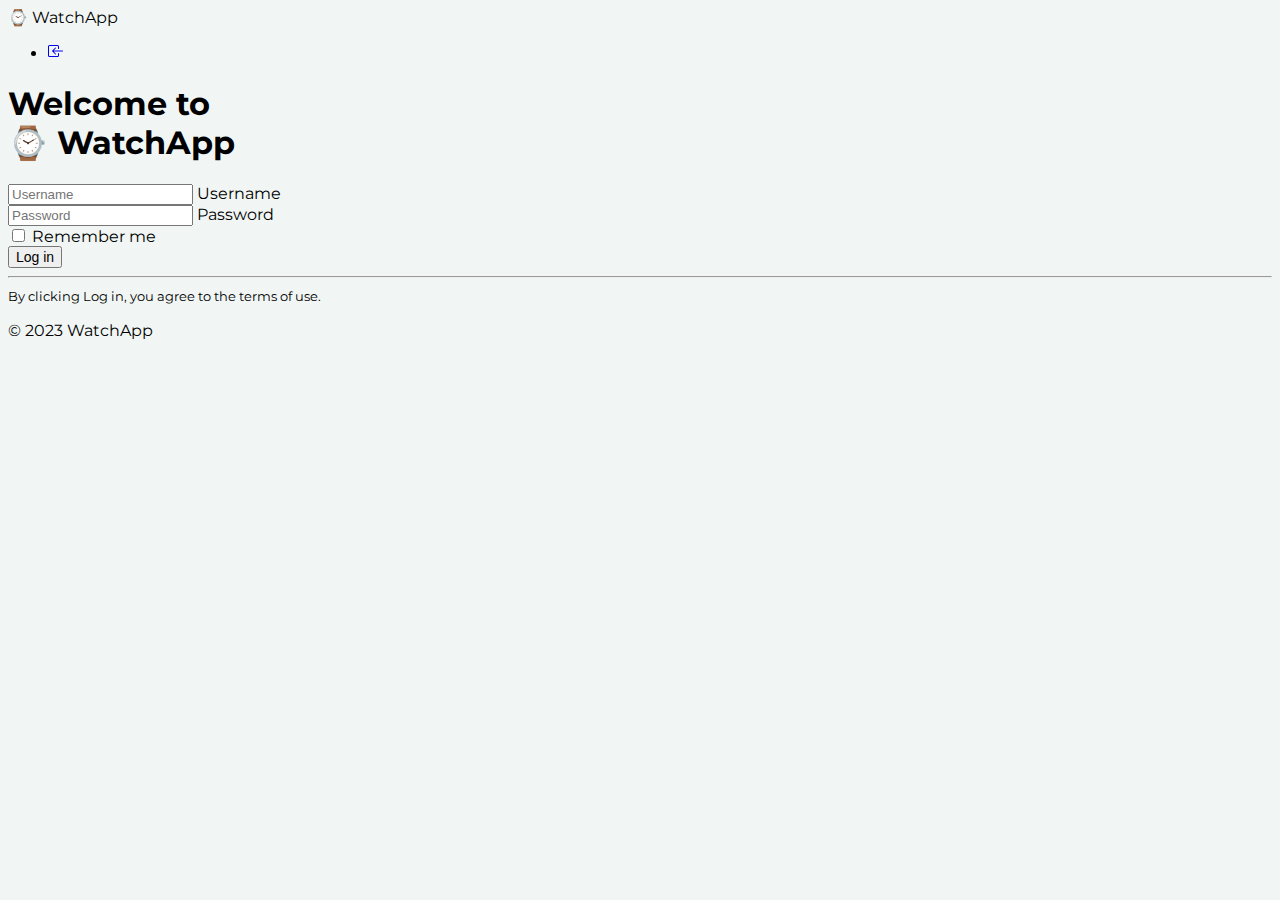
<file: index.html>
<!DOCTYPE html>
<html lang="en">
  <head>
    <meta charset="UTF-8" />
    <title>WatchApp</title>

    <!-- Google Fonts -->

    <link rel="preconnect" href="https://fonts.googleapis.com" />
    <link rel="preconnect" href="https://fonts.gstatic.com" crossorigin />
    <link
      href="https://fonts.googleapis.com/css2?family=Montserrat:wght@400;600&display=swap"
      rel="stylesheet"
    />

    <!-- Bootstrap Scripts -->
    <link
      href="https://cdn.jsdelivr.net/npm/bootstrap@5.3.0-alpha3/dist/css/bootstrap.min.css"
      rel="stylesheet"
      integrity="sha384-KK94CHFLLe+nY2dmCWGMq91rCGa5gtU4mk92HdvYe+M/SXH301p5ILy+dN9+nJOZ"
      crossorigin="anonymous"
    />
    <script
      src="https://cdn.jsdelivr.net/npm/bootstrap@5.3.0-alpha3/dist/js/bootstrap.bundle.min.js"
      integrity="sha384-ENjdO4Dr2bkBIFxQpeoTz1HIcje39Wm4jDKdf19U8gI4ddQ3GYNS7NTKfAdVQSZe"
      crossorigin="anonymous"
    ></script>

    <!-- CSS Styles -->
    <link rel="stylesheet" href="./css/styles.css" />

    <!-- Favicon -->
    <link rel="icon" href="img/favicon.ico" />
  </head>
  <body>
    <!-- Navbar Section -->
    <section id="navbar">
      <nav class="py-3 mb-4 border-bottom">
        <div class="container">
          <header class="d-flex flex-wrap justify-content-center">
            <a
              class="d-flex align-items-center mb-3 mb-md-0 me-md-auto link-body-emphasis text-decoration-none"
            >
              <span class="fs-4">⌚️ WatchApp</span>
            </a>

            <ul class="nav nav-pills">
              <li class="nav-item">
                <a href="#" class="nav-link disabled" aria-current="page">
                  <svg
                    xmlns="http://www.w3.org/2000/svg"
                    width="16"
                    height="16"
                    fill="currentColor"
                    class="bi bi-box-arrow-in-left"
                    viewBox="0 0 16 16"
                  >
                    <path
                      fill-rule="evenodd"
                      d="M10 3.5a.5.5 0 0 0-.5-.5h-8a.5.5 0 0 0-.5.5v9a.5.5 0 0 0 .5.5h8a.5.5 0 0 0 .5-.5v-2a.5.5 0 0 1 1 0v2A1.5 1.5 0 0 1 9.5 14h-8A1.5 1.5 0 0 1 0 12.5v-9A1.5 1.5 0 0 1 1.5 2h8A1.5 1.5 0 0 1 11 3.5v2a.5.5 0 0 1-1 0v-2z"
                    />
                    <path
                      fill-rule="evenodd"
                      d="M4.146 8.354a.5.5 0 0 1 0-.708l3-3a.5.5 0 1 1 .708.708L5.707 7.5H14.5a.5.5 0 0 1 0 1H5.707l2.147 2.146a.5.5 0 0 1-.708.708l-3-3z"
                    />
                  </svg>
                </a>
              </li>
            </ul>
          </header>
        </div>
      </nav>
    </section>

    <!-- Title Secition -->
    <section id="title">
      <div class="container col-xl-10 col-xxl-8 my-5 px-4 py-5">
        <div class="row align-items-center g-lg-5 py-5">
          <div class="col-lg-7 text-center text-lg-start">
            <h1 class="display-4 fw-bold lh-base text-body-emphasis mb-3">
              Welcome to <br />
              ⌚️ WatchApp
            </h1>
          </div>
          <div class="col-md-10 mx-auto col-lg-5">
            <form class="p-4 p-md-5 border rounded-3 bg-body-tertiary">
              <div class="form-floating mb-3">
                <input
                  type="text"
                  class="form-control"
                  id="floatingInput"
                  placeholder="Username"
                />
                <label for="floatingInput">Username</label>
              </div>
              <div class="form-floating mb-3">
                <input
                  type="password"
                  class="form-control"
                  id="floatingPassword"
                  placeholder="Password"
                />
                <label for="floatingPassword">Password</label>
              </div>
              <div class="checkbox mb-3">
                <label>
                  <input type="checkbox" value="remember-me" /> Remember me
                </label>
              </div>
              <button class="w-100 btn btn-lg btn-primary" type="submit">
                Log in
              </button>
              <hr class="my-4" />
              <small class="text-body-secondary"
                >By clicking Log in, you agree to the terms of use.</small
              >
            </form>
          </div>
        </div>
      </div>
    </section>

    <!-- Footer Section -->
    <section id="footer" class="align-items-end">
      <footer class="pt-5 mt-5">
        <p class="text-center text-body-secondary border-top mt-5 pt-5">
          © 2023 WatchApp
        </p>
      </footer>
    </section>
  </body>
</html>
</file>
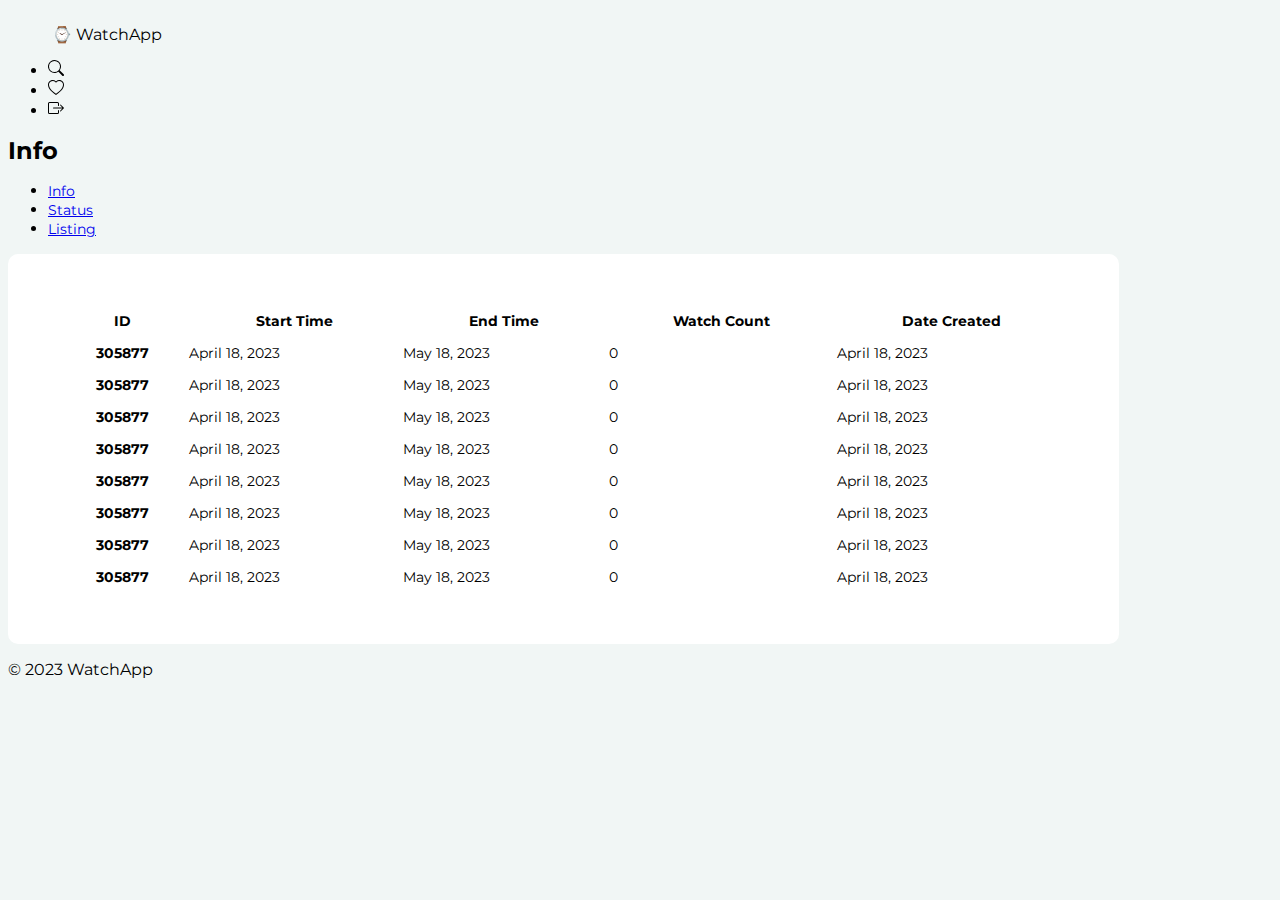
<file: info.html>
<!DOCTYPE html>
<html lang="en">
  <head>
    <meta charset="UTF-8" />
    <title>WatchApp</title>

    <!-- Google Fonts -->

    <link rel="preconnect" href="https://fonts.googleapis.com" />
    <link rel="preconnect" href="https://fonts.gstatic.com" crossorigin />
    <link
      href="https://fonts.googleapis.com/css2?family=Montserrat:wght@400;600&display=swap"
      rel="stylesheet"
    />

    <!-- Bootstrap Scripts -->
    <link
      href="https://cdn.jsdelivr.net/npm/bootstrap@5.3.0-alpha3/dist/css/bootstrap.min.css"
      rel="stylesheet"
      integrity="sha384-KK94CHFLLe+nY2dmCWGMq91rCGa5gtU4mk92HdvYe+M/SXH301p5ILy+dN9+nJOZ"
      crossorigin="anonymous"
    />
    <script
      src="https://cdn.jsdelivr.net/npm/bootstrap@5.3.0-alpha3/dist/js/bootstrap.bundle.min.js"
      integrity="sha384-ENjdO4Dr2bkBIFxQpeoTz1HIcje39Wm4jDKdf19U8gI4ddQ3GYNS7NTKfAdVQSZe"
      crossorigin="anonymous"
    ></script>

    <!-- CSS Styles -->
    <link rel="stylesheet" href="./css/styles.css" />

    <!-- Favicon -->
    <link rel="icon" href="img/favicon.ico" />
  </head>
  <body>
    <!-- Navbar Section -->
    <section id="navbar">
      <nav class="py-3 mb-4 border-bottom">
        <div class="container">
          <header class="d-flex flex-wrap justify-content-center">
            <a
              class="d-flex align-items-center mb-3 mb-md-0 me-md-auto link-body-emphasis text-decoration-none"
            >
              <svg class="bi me-2" width="40" height="32">
                <use xlink:href="#bootstrap"></use>
              </svg>
              <span class="fs-4">⌚️ WatchApp</span>
            </a>

            <ul class="nav nav-pills">
              <li class="nav-item">
                <a href="#" class="nav-link" aria-current="page">
                  <svg
                    xmlns="http://www.w3.org/2000/svg"
                    width="16"
                    height="16"
                    class="bi bi-search"
                    viewBox="0 0 16 16"
                  >
                    <path
                      d="M11.742 10.344a6.5 6.5 0 1 0-1.397 1.398h-.001c.03.04.062.078.098.115l3.85 3.85a1 1 0 0 0 1.415-1.414l-3.85-3.85a1.007 1.007 0 0 0-.115-.1zM12 6.5a5.5 5.5 0 1 1-11 0 5.5 5.5 0 0 1 11 0z"
                    />
                  </svg>
                </a>
              </li>
              <li class="nav-item">
                <a href="#" class="nav-link" aria-current="page">
                  <svg
                    xmlns="http://www.w3.org/2000/svg"
                    width="16"
                    height="16"
                    class="bi bi-heart"
                    viewBox="0 0 16 16"
                  >
                    <path
                      d="m8 2.748-.717-.737C5.6.281 2.514.878 1.4 3.053c-.523 1.023-.641 2.5.314 4.385.92 1.815 2.834 3.989 6.286 6.357 3.452-2.368 5.365-4.542 6.286-6.357.955-1.886.838-3.362.314-4.385C13.486.878 10.4.28 8.717 2.01L8 2.748zM8 15C-7.333 4.868 3.279-3.04 7.824 1.143c.06.055.119.112.176.171a3.12 3.12 0 0 1 .176-.17C12.72-3.042 23.333 4.867 8 15z"
                    />
                  </svg>
                </a>
              </li>
              <li class="nav-item">
                <a href="index.html" class="nav-link" aria-current="page">
                  <svg
                    xmlns="http://www.w3.org/2000/svg"
                    width="16"
                    height="16"
                    class="bi bi-box-arrow-right"
                    viewBox="0 0 16 16"
                  >
                    <path
                      fill-rule="evenodd"
                      d="M10 12.5a.5.5 0 0 1-.5.5h-8a.5.5 0 0 1-.5-.5v-9a.5.5 0 0 1 .5-.5h8a.5.5 0 0 1 .5.5v2a.5.5 0 0 0 1 0v-2A1.5 1.5 0 0 0 9.5 2h-8A1.5 1.5 0 0 0 0 3.5v9A1.5 1.5 0 0 0 1.5 14h8a1.5 1.5 0 0 0 1.5-1.5v-2a.5.5 0 0 0-1 0v2z"
                    />
                    <path
                      fill-rule="evenodd"
                      d="M15.854 8.354a.5.5 0 0 0 0-.708l-3-3a.5.5 0 0 0-.708.708L14.293 7.5H5.5a.5.5 0 0 0 0 1h8.793l-2.147 2.146a.5.5 0 0 0 .708.708l3-3z"
                    />
                  </svg>
                </a>
              </li>
            </ul>
          </header>
        </div>
      </nav>
    </section>

    <!-- Title Section -->

    <section id="title">
      <div class="container my-2 py-2 title">
        <div class="row align-items-end">
          <div class="col-lg-6">
            <div class="text-start">
              <h2 class="title-header">Info</h2>
            </div>
          </div>
          <div class="col-lg-6 text-start text-lg-end">
            <ul class="nav nav-pills d-inline-flex justify-content-end">
              <li class="nav-item me-2">
                <a
                  class="btn btn-outline-primary border-1 active"
                  href="info.html"
                  >Info</a
                >
              </li>
              <li class="nav-item me-2">
                <a class="btn btn-outline-primary border-1" href="status.html"
                  >Status
                </a>
              </li>
              <li class="nav-item me-0">
                <a class="btn btn-outline-primary border-1" href="listing.html"
                  >Listing</a
                >
              </li>
            </ul>
          </div>
        </div>
      </div>
    </section>

    <!-- Table Section -->
    <section>
      <div class="container table-responsive table">
        <table class="mb-4 lh-lg table-content">
          <thead>
            <tr>
              <th scope="col">ID</th>
              <th scope="col">Start Time</th>
              <th scope="col">End Time</th>
              <th scope="col">Watch Count</th>
              <th scope="col">Date Created</th>
            </tr>
          </thead>
          <tbody>
            <tr>
              <th class="text-nowrap" scope="row">305877</th>
              <td>April 18, 2023</td>
              <td>May 18, 2023</td>
              <td>0</td>
              <td>April 18, 2023</td>
            </tr>
            <tr>
              <th class="text-nowrap" scope="row">305877</th>
              <td>April 18, 2023</td>
              <td>May 18, 2023</td>
              <td>0</td>
              <td>April 18, 2023</td>
            </tr>
            <tr>
              <th class="text-nowrap" scope="row">305877</th>
              <td>April 18, 2023</td>
              <td>May 18, 2023</td>
              <td>0</td>
              <td>April 18, 2023</td>
            </tr>
            <tr>
              <th class="text-nowrap" scope="row">305877</th>
              <td>April 18, 2023</td>
              <td>May 18, 2023</td>
              <td>0</td>
              <td>April 18, 2023</td>
            </tr>
            <tr>
              <th class="text-nowrap" scope="row">305877</th>
              <td>April 18, 2023</td>
              <td>May 18, 2023</td>
              <td>0</td>
              <td>April 18, 2023</td>
            </tr>
            <tr>
              <th class="text-nowrap" scope="row">305877</th>
              <td>April 18, 2023</td>
              <td>May 18, 2023</td>
              <td>0</td>
              <td>April 18, 2023</td>
            </tr>
            <tr>
              <th class="text-nowrap" scope="row">305877</th>
              <td>April 18, 2023</td>
              <td>May 18, 2023</td>
              <td>0</td>
              <td>April 18, 2023</td>
            </tr>
            <tr>
              <th class="text-nowrap" scope="row">305877</th>
              <td>April 18, 2023</td>
              <td>May 18, 2023</td>
              <td>0</td>
              <td>April 18, 2023</td>
            </tr>
          </tbody>
        </table>
      </div>
    </section>

    <!-- Footer Section -->
    <section id="footer" class="align-items-end">
      <footer class="pt-5 mt-5">
        <p class="text-center text-body-secondary border-top mt-4 pt-4">
          © 2023 WatchApp
        </p>
      </footer>
    </section>
  </body>
</html>
</file>
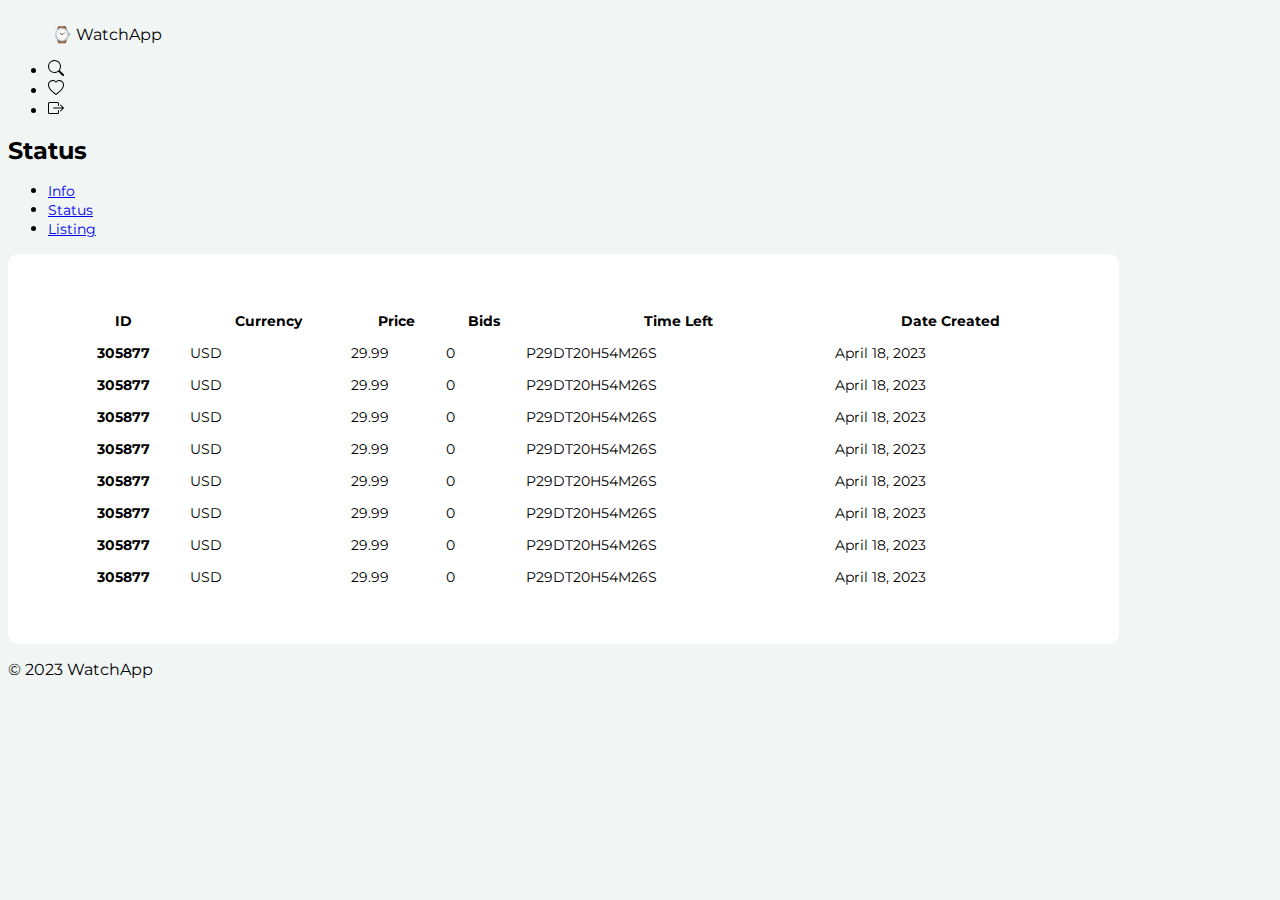
<file: status.html>
<!DOCTYPE html>
<html lang="en">
  <head>
    <meta charset="UTF-8" />
    <title>WatchApp</title>

    <!-- Google Fonts -->

    <link rel="preconnect" href="https://fonts.googleapis.com" />
    <link rel="preconnect" href="https://fonts.gstatic.com" crossorigin />
    <link
      href="https://fonts.googleapis.com/css2?family=Montserrat:wght@400;600&display=swap"
      rel="stylesheet"
    />

    <!-- Bootstrap Scripts -->
    <link
      href="https://cdn.jsdelivr.net/npm/bootstrap@5.3.0-alpha3/dist/css/bootstrap.min.css"
      rel="stylesheet"
      integrity="sha384-KK94CHFLLe+nY2dmCWGMq91rCGa5gtU4mk92HdvYe+M/SXH301p5ILy+dN9+nJOZ"
      crossorigin="anonymous"
    />
    <script
      src="https://cdn.jsdelivr.net/npm/bootstrap@5.3.0-alpha3/dist/js/bootstrap.bundle.min.js"
      integrity="sha384-ENjdO4Dr2bkBIFxQpeoTz1HIcje39Wm4jDKdf19U8gI4ddQ3GYNS7NTKfAdVQSZe"
      crossorigin="anonymous"
    ></script>

    <!-- CSS Styles -->
    <link rel="stylesheet" href="./css/styles.css" />

    <!-- Favicon -->
    <link rel="icon" href="img/favicon.ico" />
  </head>
  <body>
    <!-- Navbar Section -->
    <section id="navbar">
      <nav class="py-3 mb-4 border-bottom">
        <div class="container">
          <header class="d-flex flex-wrap justify-content-center">
            <a
              class="d-flex align-items-center mb-3 mb-md-0 me-md-auto link-body-emphasis text-decoration-none"
            >
              <svg class="bi me-2" width="40" height="32">
                <use xlink:href="#bootstrap"></use>
              </svg>
              <span class="fs-4">⌚️ WatchApp</span>
            </a>

            <ul class="nav nav-pills">
              <li class="nav-item">
                <a href="#" class="nav-link" aria-current="page">
                  <svg
                    xmlns="http://www.w3.org/2000/svg"
                    width="16"
                    height="16"
                    class="bi bi-search"
                    viewBox="0 0 16 16"
                  >
                    <path
                      d="M11.742 10.344a6.5 6.5 0 1 0-1.397 1.398h-.001c.03.04.062.078.098.115l3.85 3.85a1 1 0 0 0 1.415-1.414l-3.85-3.85a1.007 1.007 0 0 0-.115-.1zM12 6.5a5.5 5.5 0 1 1-11 0 5.5 5.5 0 0 1 11 0z"
                    />
                  </svg>
                </a>
              </li>
              <li class="nav-item">
                <a href="#" class="nav-link" aria-current="page">
                  <svg
                    xmlns="http://www.w3.org/2000/svg"
                    width="16"
                    height="16"
                    class="bi bi-heart"
                    viewBox="0 0 16 16"
                  >
                    <path
                      d="m8 2.748-.717-.737C5.6.281 2.514.878 1.4 3.053c-.523 1.023-.641 2.5.314 4.385.92 1.815 2.834 3.989 6.286 6.357 3.452-2.368 5.365-4.542 6.286-6.357.955-1.886.838-3.362.314-4.385C13.486.878 10.4.28 8.717 2.01L8 2.748zM8 15C-7.333 4.868 3.279-3.04 7.824 1.143c.06.055.119.112.176.171a3.12 3.12 0 0 1 .176-.17C12.72-3.042 23.333 4.867 8 15z"
                    />
                  </svg>
                </a>
              </li>
              <li class="nav-item">
                <a href="index.html" class="nav-link" aria-current="page">
                  <svg
                    xmlns="http://www.w3.org/2000/svg"
                    width="16"
                    height="16"
                    class="bi bi-box-arrow-right"
                    viewBox="0 0 16 16"
                  >
                    <path
                      fill-rule="evenodd"
                      d="M10 12.5a.5.5 0 0 1-.5.5h-8a.5.5 0 0 1-.5-.5v-9a.5.5 0 0 1 .5-.5h8a.5.5 0 0 1 .5.5v2a.5.5 0 0 0 1 0v-2A1.5 1.5 0 0 0 9.5 2h-8A1.5 1.5 0 0 0 0 3.5v9A1.5 1.5 0 0 0 1.5 14h8a1.5 1.5 0 0 0 1.5-1.5v-2a.5.5 0 0 0-1 0v2z"
                    />
                    <path
                      fill-rule="evenodd"
                      d="M15.854 8.354a.5.5 0 0 0 0-.708l-3-3a.5.5 0 0 0-.708.708L14.293 7.5H5.5a.5.5 0 0 0 0 1h8.793l-2.147 2.146a.5.5 0 0 0 .708.708l3-3z"
                    />
                  </svg>
                </a>
              </li>
            </ul>
          </header>
        </div>
      </nav>
    </section>

    <!-- Title Section -->

    <section id="title">
      <div class="container my-2 py-2 title">
        <div class="row align-items-end">
          <div class="col-lg-6">
            <div class="text-start">
              <h2 class="title-header">Status</h2>
            </div>
          </div>
          <div class="col-lg-6 text-start text-lg-end">
            <ul class="nav nav-pills d-inline-flex justify-content-end">
              <li class="nav-item me-2">
                <a class="btn btn-outline-primary border-1" href="info.html"
                  >Info</a
                >
              </li>
              <li class="nav-item me-2">
                <a
                  class="btn btn-outline-primary border-1 active"
                  href="status.html"
                  >Status
                </a>
              </li>
              <li class="nav-item me-0">
                <a class="btn btn-outline-primary border-1" href="listing.html"
                  >Listing</a
                >
              </li>
            </ul>
          </div>
        </div>
      </div>
    </section>

    <!-- Table Section -->
    <section>
      <div class="container table-responsive table">
        <table class="table-content mb-4 lh-lg">
          <thead>
            <tr>
              <th scope="col">ID</th>
              <th scope="col">Currency</th>
              <th scope="col">Price</th>
              <th scope="col">Bids</th>
              <th scope="col">Time Left</th>
              <th scope="col">Date Created</th>
            </tr>
          </thead>
          <tbody>
            <tr>
              <th class="text-nowrap" scope="row">305877</th>
              <td>USD</td>
              <td>29.99</td>
              <td>0</td>
              <td>P29DT20H54M26S</td>
              <td>April 18, 2023</td>
            </tr>
            <tr>
              <th class="text-nowrap" scope="row">305877</th>
              <td>USD</td>
              <td>29.99</td>
              <td>0</td>
              <td>P29DT20H54M26S</td>
              <td>April 18, 2023</td>
            </tr>
            <tr>
              <th class="text-nowrap" scope="row">305877</th>
              <td>USD</td>
              <td>29.99</td>
              <td>0</td>
              <td>P29DT20H54M26S</td>
              <td>April 18, 2023</td>
            </tr>
            <tr>
              <th class="text-nowrap" scope="row">305877</th>
              <td>USD</td>
              <td>29.99</td>
              <td>0</td>
              <td>P29DT20H54M26S</td>
              <td>April 18, 2023</td>
            </tr>
            <tr>
              <th class="text-nowrap" scope="row">305877</th>
              <td>USD</td>
              <td>29.99</td>
              <td>0</td>
              <td>P29DT20H54M26S</td>
              <td>April 18, 2023</td>
            </tr>
            <tr>
              <th class="text-nowrap" scope="row">305877</th>
              <td>USD</td>
              <td>29.99</td>
              <td>0</td>
              <td>P29DT20H54M26S</td>
              <td>April 18, 2023</td>
            </tr>
            <tr>
              <th class="text-nowrap" scope="row">305877</th>
              <td>USD</td>
              <td>29.99</td>
              <td>0</td>
              <td>P29DT20H54M26S</td>
              <td>April 18, 2023</td>
            </tr>
            <tr>
              <th class="text-nowrap" scope="row">305877</th>
              <td>USD</td>
              <td>29.99</td>
              <td>0</td>
              <td>P29DT20H54M26S</td>
              <td>April 18, 2023</td>
            </tr>
          </tbody>
        </table>
      </div>
    </section>

    <!-- Footer Section -->
    <section id="footer" class="align-items-end">
      <footer class="pt-5 mt-5">
        <p class="text-center text-body-secondary border-top mt-4 pt-4">
          © 2023 WatchApp
        </p>
      </footer>
    </section>
  </body>
</html>
</file>
<file: css/styles.css>
body {
  font-family: "Montserrat", sans-serif;
  background-color: #f1f6f5;
}

h2 {
  font-size: 1.5rem;
  font-weight: bold;
  margin: 1rem auto;
}

.img-item {
  width: 50%;
}

.btn {
  font-size: 0.875rem;
  margin: 0 5px 0 0;
}

.btn-global {
  text-decoration: none;
}

.primary-btn {
  color: #fff;
}
.secondary-btn {
  color: #6c757d;
}

.secondary-btn:hover {
  color: #fff;
}

.table {
  background-color: #fff;
  border-radius: 10px;
  padding: 50px;
}

.table-content {
  width: 100%;
  font-size: 0.875rem;
  line-height: 2;
}

.table,
.title,
.listing {
  width: 80%;
}

.listing-card {
  padding-top: 15px;
}

.listing-item {
  background-color: #fff;
}

.search-model {
  display: none;
  position: fixed;
  width: 100%;
  height: 100%;
  left: 0;
  top: 0;
  background: #ffffff;
  z-index: 99999;
}

.search-close-switch {
  position: absolute;
  width: 50px;
  height: 50px;
  background: #333;
  color: #fff;
  text-align: center;
  border-radius: 50%;
  font-size: 28px;
  line-height: 28px;
  top: 30px;
  cursor: pointer;
  -webkit-transform: rotate(45deg);
  -ms-transform: rotate(45deg);
  transform: rotate(45deg);
  display: -webkit-box;
  display: -ms-flexbox;
  display: flex;
  -webkit-box-align: center;
  -ms-flex-align: center;
  align-items: center;
  -webkit-box-pack: center;
  -ms-flex-pack: center;
  justify-content: center;
}

.search-model-form input {
  width: 500px;
  font-size: 40px;
  border: none;
  border-bottom: 2px solid #dddddd;
  background: 0 0;
  color: #999;
}
</file>
